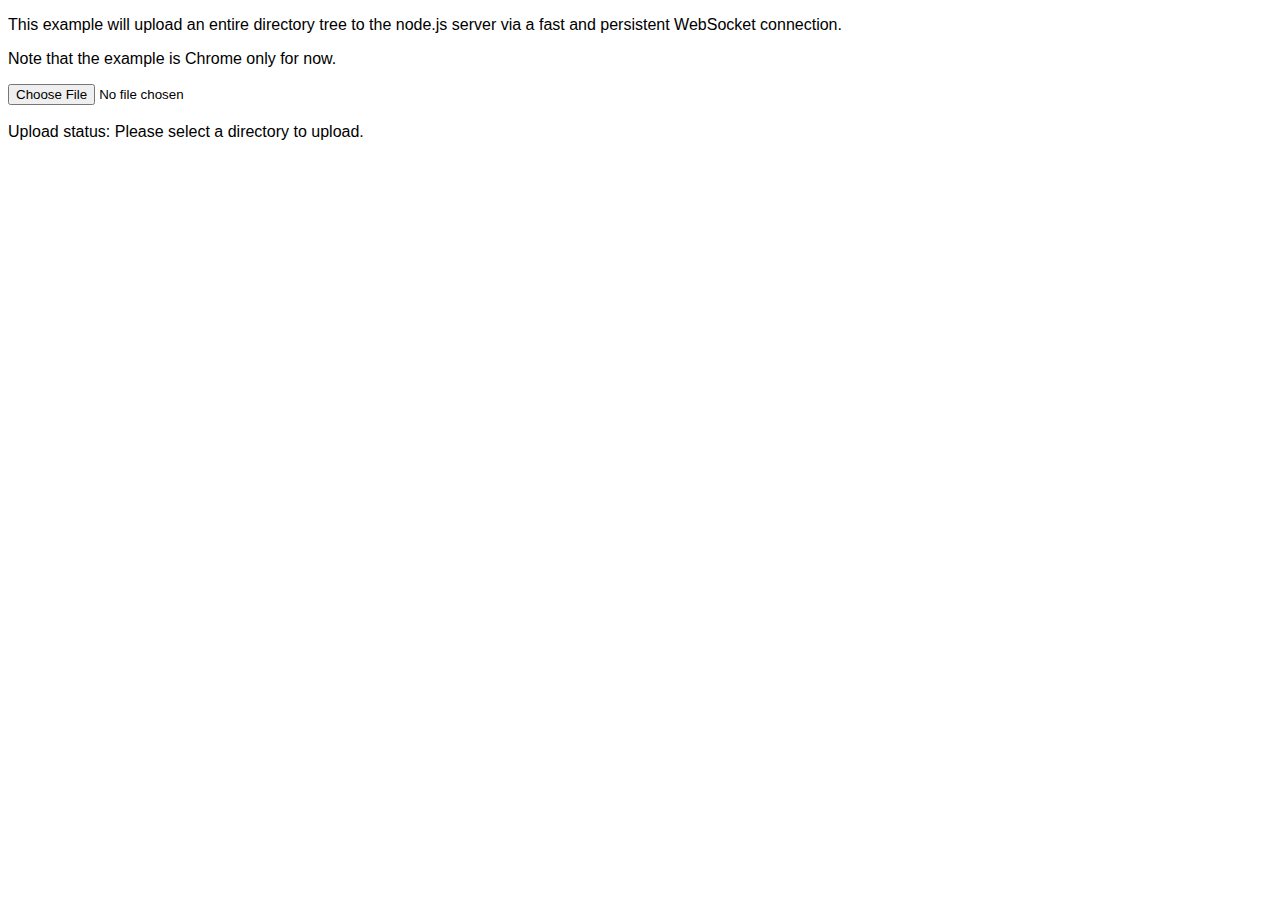
<file: demos-and-tests/socket.io-test/node_modules/socket.io/node_modules/engine.io/node_modules/ws/examples/fileapi/public/index.html>
<!DOCTYPE html>
<html>
  <head>
    <style>
      body {
        font-family: Tahoma, Geneva, sans-serif;
      }
      div {
        display: inline;
      }
    </style>
    <script src='uploader.js'></script>
    <script src='app.js'></script>
  </head>
  <body>
    <p>This example will upload an entire directory tree to the node.js server via a fast and persistent WebSocket connection.</p>
    <p>Note that the example is Chrome only for now.</p>
    <input type="file" webkitdirectory /><br/><br/>
    Upload status:
    <div id='progress'>Please select a directory to upload.</div>
  </body>
</html>
</file>
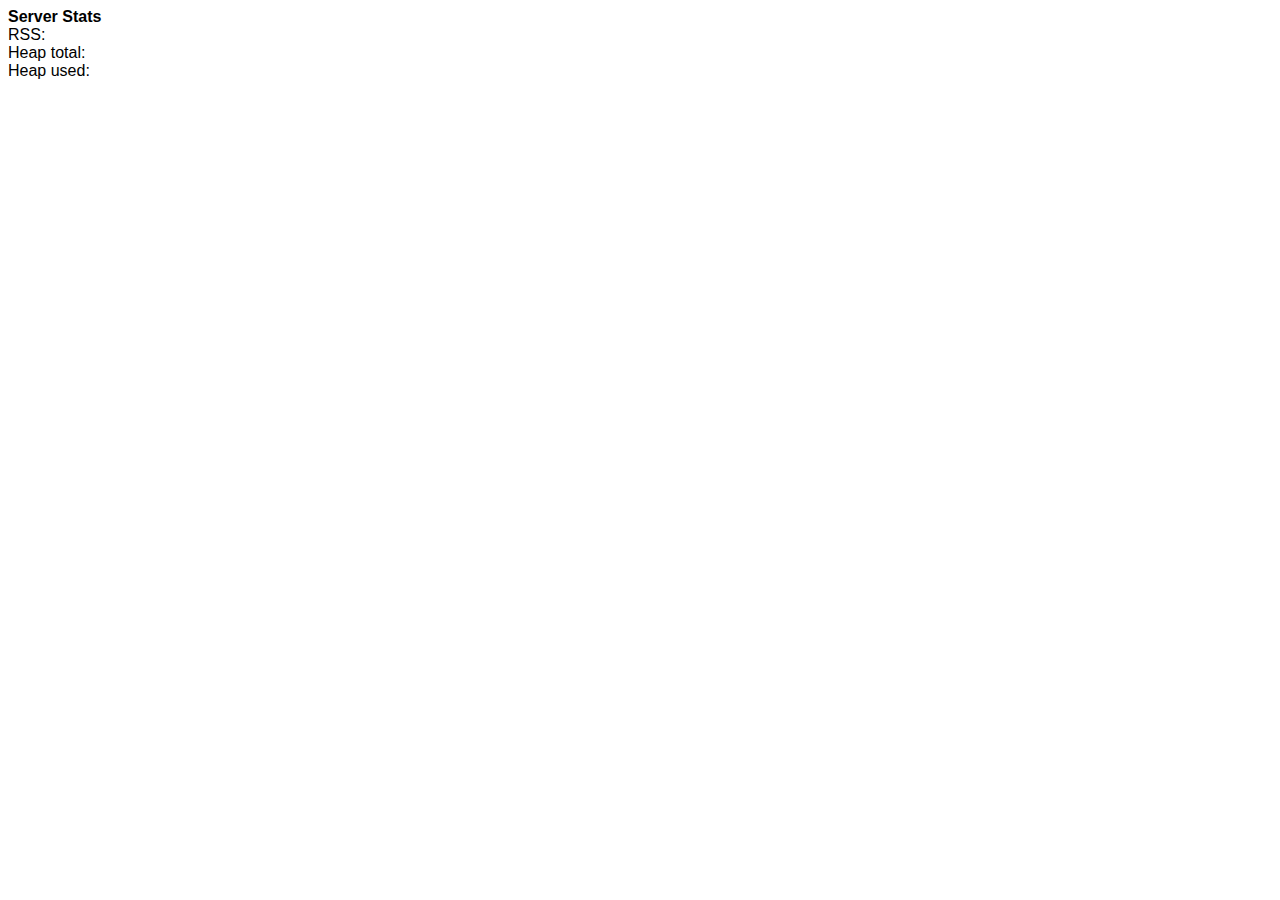
<file: demos-and-tests/socket.io-test/node_modules/socket.io/node_modules/engine.io/node_modules/ws/examples/serverstats-express_3/public/index.html>
<!DOCTYPE html>
<html>
  <head>
    <style>
      body {
        font-family: Tahoma, Geneva, sans-serif;
      }

      div {
        display: inline;
      }
    </style>
    <script>
      function updateStats(memuse) {
        document.getElementById('rss').innerHTML = memuse.rss;
        document.getElementById('heapTotal').innerHTML = memuse.heapTotal;
        document.getElementById('heapUsed').innerHTML = memuse.heapUsed;
      }

      var host = window.document.location.host.replace(/:.*/, '');
      var ws = new WebSocket('ws://' + host + ':8080');
      ws.onmessage = function (event) {
        updateStats(JSON.parse(event.data));
      };
    </script>
  </head>
  <body>
    <strong>Server Stats</strong><br>
    RSS: <div id='rss'></div><br>
    Heap total: <div id='heapTotal'></div><br>
    Heap used: <div id='heapUsed'></div><br>
  </body>
</html>
</file>
